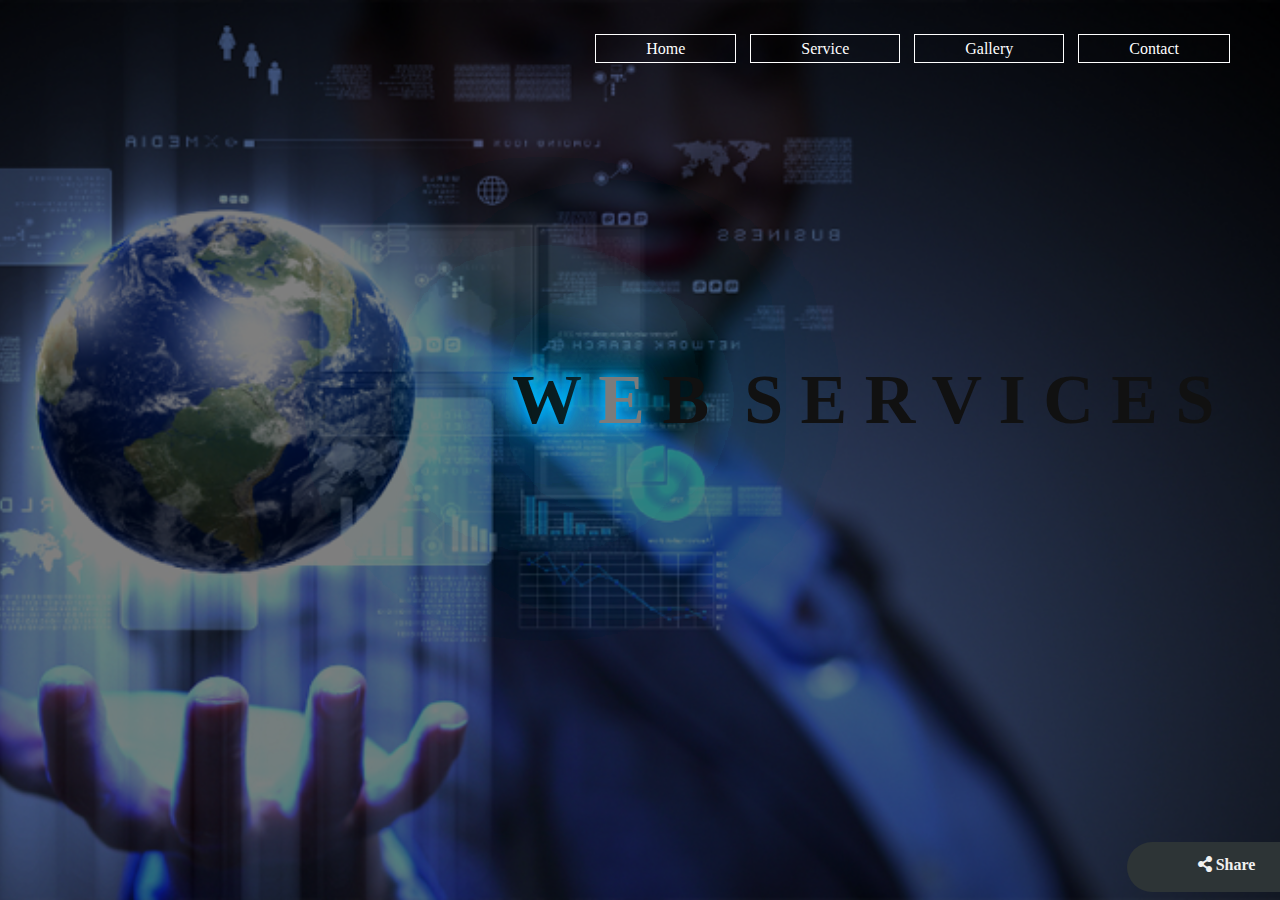
<file: index.html>
﻿<!DOCTYPE html>
<html lang="en" xmlns="http://www.w3.org/1999/xhtml">
<head>
    <meta charset="utf-8" />
    <title></title>
    
</head>
<script type="text/javascript">

    function NavigateToHome() {
        location.href = "FirstProject/MainDOM.html";
    }
</script>
<body onload="NavigateToHome()">

</body>
</html>
</file>
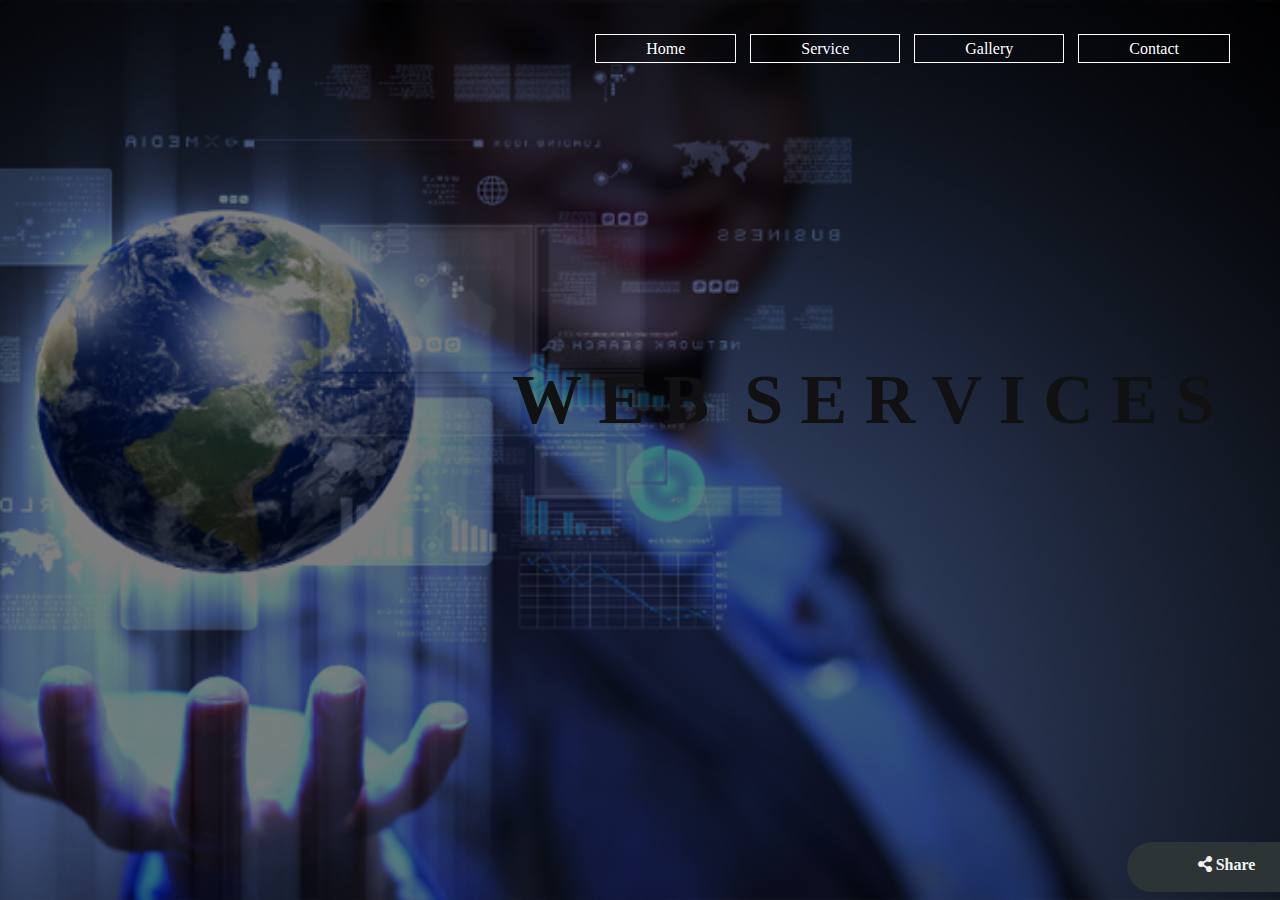
<file: FirstProject/MainDOM.html>
﻿<!DOCTYPE html>
<html>
<head>
    <meta charset="utf-8"/>
    <title></title>
    <link href="MainCSS.css" rel="stylesheet" />
    <link href="https://cdnjs.cloudflare.com/ajax/libs/font-awesome/5.11.2/css/all.css" rel="stylesheet" />
</head>
<body class="Total">   
        <div>
            <ul>
                <li><a href="#!home">Home</a></li>
                <li><a href="#!service">Service</a></li>
                <li><a href="#!gallery">Gallery</a></li>
                <li><a href="#!contact">Contact</a></li>
            </ul>

        </div>
        <div class="title">
            <h1>
                <span>W</span>
                <span>E</span>
                <span>B</span>&nbsp;
                <span>S</span>
                <span>E</span>
                <span>R</span>
                <span>V</span>
                <span>I</span>
                <span>C</span>
                <span>E</span>
                <span>S</span>
            </h1>

        </div>
        <div class="share-button">
            <span><i class="fas fa-share-alt">&nbsp;Share</i></span>           
            <a href="https://www.facebook.com"><i class="fab fa-facebook-f"></i></a>
            <a href="https://twitter.com/login?lang=en"><i class="fab fa-twitter"></i></a>
            <a href="https://www.instagram.com"><i class="fab fa-instagram"></i></a>
            <a href="https://in.linkedin.com/"><i class="fab fa-linkedin-in"></i></a>
            
        </div>    
</body>
</html>
</file>
<file: FirstProject/MainCSS.css>
﻿*{
    margin: 0;
    padding:0;
    font-family:Century Gothic;
}

.Total {
    background-image: linear-gradient(rgba(0,0,0,0.5),rgba(0,0,0,0.5)), url(../webdevelopment.png);
    height: 100vh;
    background-size: cover;
    background-position: center;
}
ul {
    float: right;
    list-style-type: none;
    margin-top: 40px;
    margin-right: 50px;
}

ul li{
    display:inline-block;
    padding-left:10px;
}
ul li a{
    text-decoration: none;
    color: #fff;
    padding:5px 50px;
    border: 1px solid #fff;
    transition: 0.6s ease; 

}

ul li a:hover{
    background-color: #fff;
    color: #000;
}

.main{
    max-width: 1200px;
    margin: auto;
}
.title {
    position: absolute;
    top: 40%;
    left: 40%;
}
 .title h1 {
        color: #111;
        font-size: 70px;
    }
h1 span {  
    margin: 0;
    padding: 0;
    animation: animate 3s linear infinite;
}
h1 span:nth-child(1){
    animation-delay:0s;
}
h1 span:nth-child(2) {
    animation-delay: 0.25s;
}
h1 span:nth-child(3) {
    animation-delay: 0.5s;
}
h1 span:nth-child(4) {
    animation-delay: 1s;
}
h1 span:nth-child(5) {
    animation-delay: 1.25s;
}
h1 span:nth-child(6) {
    animation-delay: 1.5s;
}
h1 span:nth-child(7) {
    animation-delay: 1.75s;
}
h1 span:nth-child(8) {
    animation-delay: 2s;
}
h1 span:nth-child(9) {
        animation-delay: 2.25s;
    }
h1 span:nth-child(10) {
        animation-delay: 2.5s;
    }
h1 span:nth-child(11) {
        animation-delay: 2.75s;
    }
@keyframes animate {
    0%,100% {
        color: #fff;
        
        text-shadow: 0 0 10px #00b3ff,
            0 0 20px #00b3ff, 
            0 0 40px #00b3ff, 
            0 0 80px #00b3ff, 
            0 0 120px #00b3ff,
            0 0 200px #00b3ff,
            0 0 300px #00b3ff, 
            0 0 400px #00b3ff, 
            0 0 600px #00b3ff,
            0 0 800px #00b3ff,
            0 0 1000px #00b3ff;
    }

    5%,95% {
        color: #111;
        filer: blur(0px);
        text-shadow: 0 0 10px none;
    }
}
.share-button {
    
    background: #dfe6e9;
    position: absolute;
    top: 95%;
    left: 90%;   
    border-radius: 200px;
    display: flex;
    align-items:center;
    justify-content:center;  
     cursor: pointer;
     transition: .3s linear;

}
    .share-button:hover 
    {
        transform:scale(1.1);
    }
    .share-button span {
        position: absolute;
        width: 200px;
        height:50px;
        text-align:center;
        background: #2d3436;
        color: #f1f1f1;
        text-align: center;
        line-height: 45px;
        transition: .6s linear;
        border-radius: 40px;
    }
    .share-button:hover span {
        transform: translatex(-100%);
        transition-delay: .6s linear;
    }
    .share-button a {
        flex: 1;
        font-size: 20px;
        padding-left: 15px;
        padding-right:5px;
        text-align:center;
        color: goldenrod;
        transition: 0.6 linear;
        
    }
</file>
